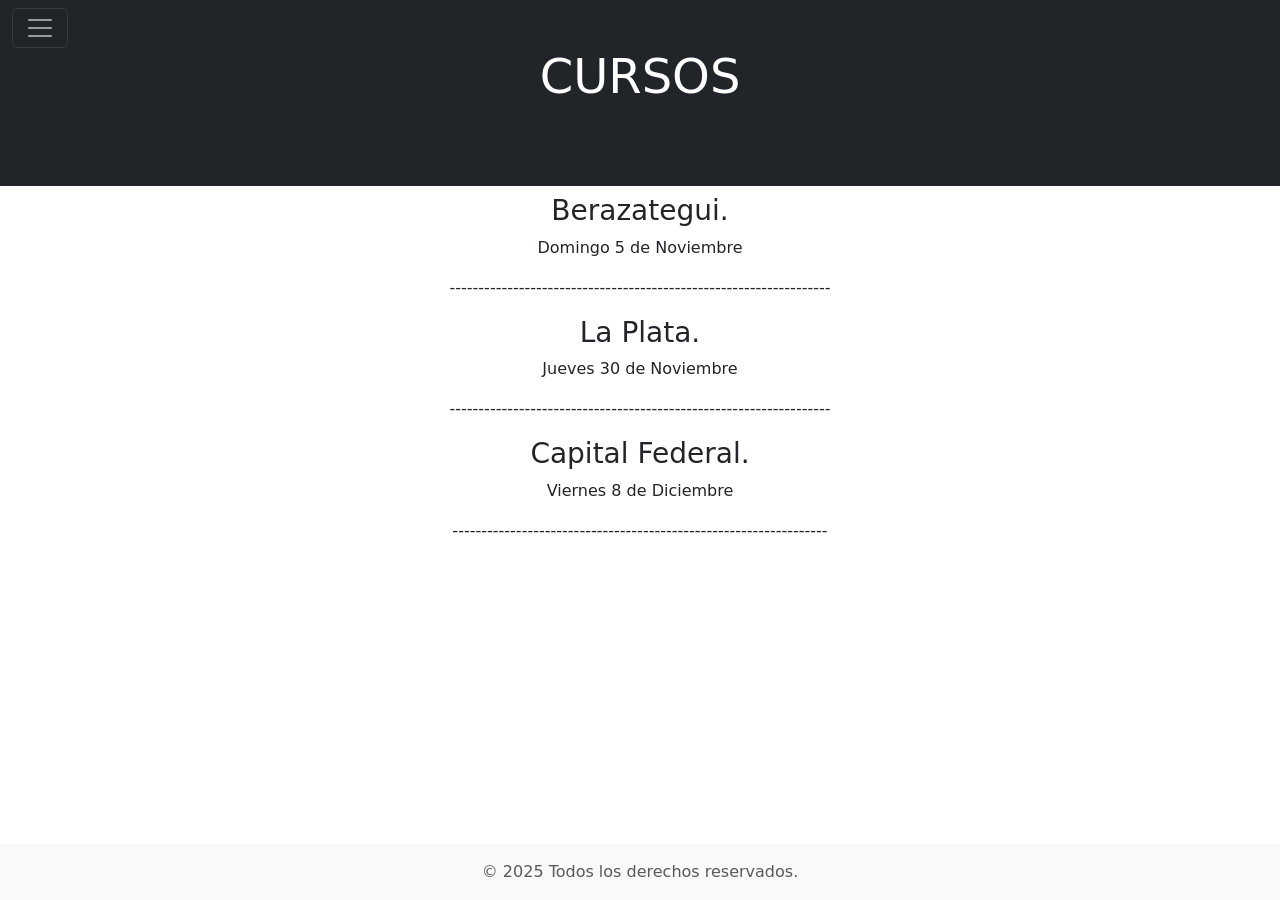
<file: cursos.html>
<!DOCTYPE html>
<html lang="es">

<head>
  <meta charset="UTF-8">
  <meta http-equiv="X-UA-Compatible" content="IE=edge">
  <meta name="viewport" content="width=device-width, initial-scale=1.0">
  <title>Cursos</title>
  <link href="https://cdn.jsdelivr.net/npm/bootstrap@5.3.2/dist/css/bootstrap.min.css" rel="stylesheet"
    integrity="sha384-T3c6CoIi6uLrA9TneNEoa7RxnatzjcDSCmG1MXxSR1GAsXEV/Dwwykc2MPK8M2HN" crossorigin="anonymous">
  <link rel="icon" href="imagenes/cam.jpg">
</head>

<body>
  <div>
    <header>
      <div class="container-fluid p-5 bg-primary bg-dark text-white text-center">
        <h1 class="display-1" style=" font-size: 3em;">CURSOS</h1>
        <div>
          <button class="navbar-toggler" type="button" data-bs-toggle="offcanvas" data-bs-target="#navbarOffcanvasLg"
            aria-controls="navbarOffcanvasLg" aria-label="Toggle navigation">
            <span class="navbar-toggler-icon"></span>
          </button>
          <div class="offcanvas offcanvas-end" tabindex="-1" id="navbarOffcanvasLg">
          </div>

          <nav class="navbar navbar-dark bg-dark fixed-top">
            <div class="container-fluid">

              <button class="navbar-toggler" type="button" data-bs-toggle="offcanvas"
                data-bs-target="#offcanvasDarkNavbar" aria-controls="offcanvasDarkNavbar"
                aria-label="Toggle navigation">
                <span class="navbar-toggler-icon"></span>
              </button>
              <div class="offcanvas offcanvas-end text-bg-dark" tabindex="-1" id="offcanvasDarkNavbar">
                <div class="offcanvas-header">

                  <button type="button" class="btn-close btn-close-white" data-bs-dismiss="offcanvas"
                    aria-label="Close"></button>
                </div>
                <div class="offcanvas-body">
                  <ul class="navbar-nav justify-content-end flex-grow-1 pe-3">
                    <li class="nav-item">
                      <a class="nav-link active" aria-current="page" href="index.html">Home</a>
                    </li>
                    <li class="nav-item">
                      <a class="nav-link" href="biografia.html">Sobre mi</a>
                    </li>
                    <li class="nav-item">
                      <a class="nav-link" href="galeria.html">Galería de Fotos</a>
                    <li class="nav-item">
                      <a class="nav-link" href="videos.html">Videos</a>
                    </li>
                    <li class="nav-item">
                      <a class="nav-link" href="shows.html">cursos</a>
                    </li>
                    <li class="nav-item">
                      <a class="nav-link" href="juego.html">Exploracion</a>
                    </li>
                    <li class="nav-item">
                      <a class="nav-link" href="formulario.html">Contacto</a>
                    </li>
                    <li class="nav-item">
                      <a class="nav-link" href="informacion.html">Información</a>
                    </li>
                 </ul>
                </div>
              </div>
            </div>
          </nav>
        
        </div>
      </div>
    </header>

    <main>

      <section id='works' class="s-works" style="text-align: center;">
        <div class="intro-wrap">
          <div class="row section-header has-bottom-sep light-sep" data-aos="fade-up">
            <div class="col-full">
              <h3 class="subhead"></h3>
            </div>

            <div class="row section-header has-bottom-sep light-sep" data-aos="fade-up"> </div>
            <div>
              <h3 class="subhead">Berazategui.</h3>
              <p>Domingo 5 de Noviembre</p>
              <p>------------------------------------------------------------------</p>
            </div>
            <div class="row section-header has-bottom-sep light-sep" data-aos="fade-up"> </div>
            <div>
              <h3 class="subhead">La Plata.</h3>
              <p>Jueves 30 de Noviembre</p>
              <p>------------------------------------------------------------------</p>
            </div>

            <div class="row section-header has-bottom-sep light-sep" data-aos="fade-up"> </div>
            <div>
              <h3 class="subhead">Capital Federal.</h3>
              <p>Viernes 8 de Diciembre</p>
              <p>-----------------------------------------------------------------</p>
            </div>

            <div class="row section-header has-bottom-sep light-sep" data-aos="fade-up"> </div>
          </div>
        </div>
     </section>
    </main>
    <footer
      class="footer mt-auto py-3 bg-body-tertiary text-center position-absolute bottom-0 start-0 w-100 bg-warning text-center">
      <div class="container">
        <span class="text-body-secondary">© 2025 Todos los derechos reservados.</span>
      </div>
    </footer>
  </div>
  <script src="https://cdn.jsdelivr.net/npm/bootstrap@5.3.2/dist/js/bootstrap.bundle.min.js"
    integrity="sha384-C6RzsynM9kWDrMNeT87bh95OGNyZPhcTNXj1NW7RuBCsyN/o0jlpcV8Qyq46cDfL"
    crossorigin="anonymous"></script>
</body>

</html>
</file>
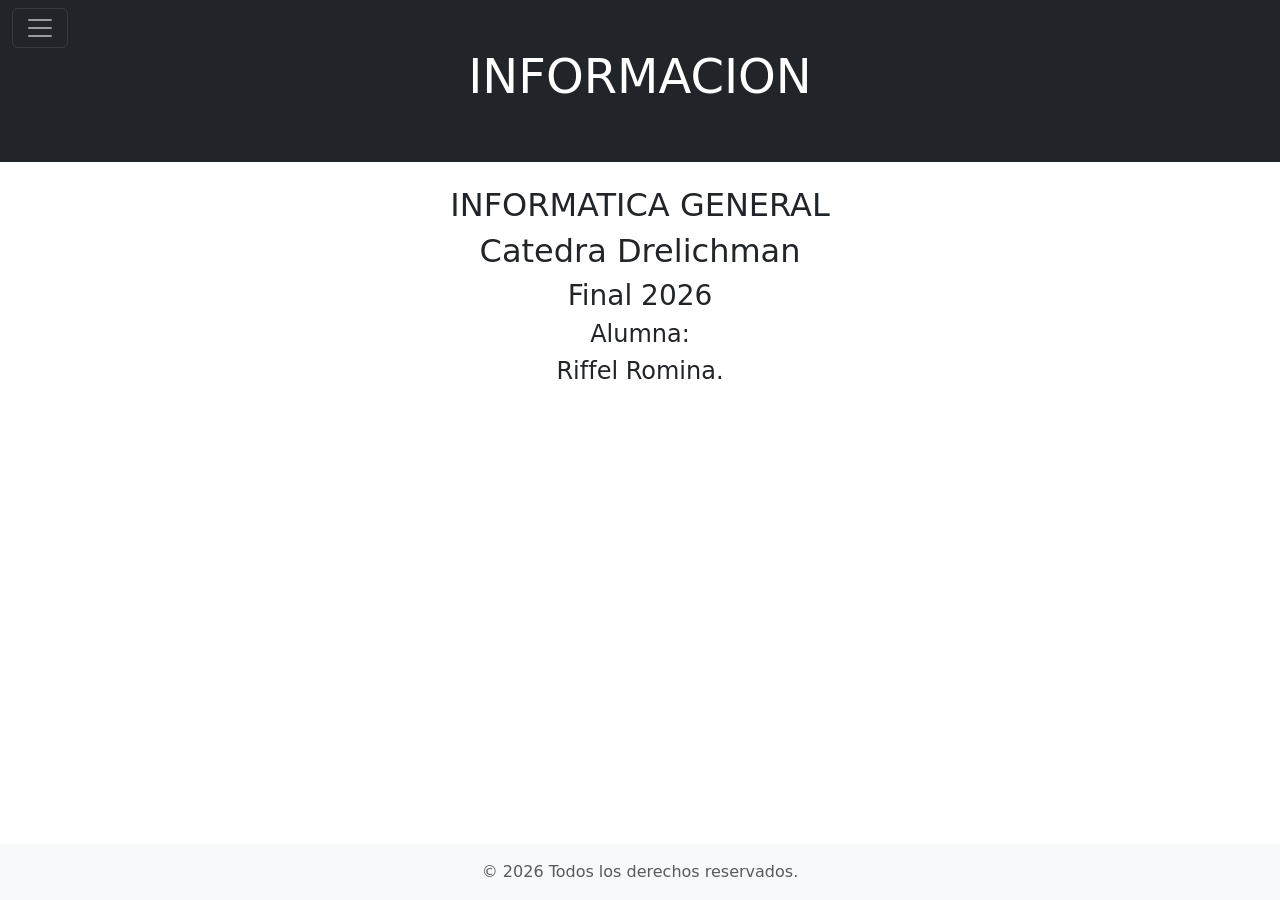
<file: informacion.html>
<!DOCTYPE html>
<html lang="es">

<head>
  <meta charset="UTF-8">
  <meta http-equiv="X-UA-Compatible" content="IE=edge">
  <meta name="viewport" content="width=device-width, initial-scale=1.0">
  <title>Información</title>
  <link rel="stylesheet" href="estilos.css">
  <link href="https://cdn.jsdelivr.net/npm/bootstrap@5.3.2/dist/css/bootstrap.min.css" rel="stylesheet"
    integrity="sha384-T3c6CoIi6uLrA9TneNEoa7RxnatzjcDSCmG1MXxSR1GAsXEV/Dwwykc2MPK8M2HN" crossorigin="anonymous">

  <link rel="icon" href="imagenes/cam.jpg">
</head>

<body>
  <div>
    <header>
      <div class="container-fluid p-5 bg-primary bg-dark text-white text-center">
        <h1 class="display-1" style=" font-size: 3em;">INFORMACIÓN</h1>
      </div>
      <button class="navbar-toggler" type="button" data-bs-toggle="offcanvas" data-bs-target="#navbarOffcanvasLg"
        aria-controls="navbarOffcanvasLg" aria-label="Toggle navigation">
        <span class="navbar-toggler-icon"></span>
      </button>
      <div class="offcanvas offcanvas-end" tabindex="-1" id="navbarOffcanvasLg"
        aria-labelledby="navbarOffcanvasLgLabel">
      </div>




      <nav class="navbar navbar-dark bg-dark fixed-top">
        <div class="container-fluid">

          <button class="navbar-toggler" type="button" data-bs-toggle="offcanvas" data-bs-target="#offcanvasDarkNavbar"
            aria-controls="offcanvasDarkNavbar" aria-label="Toggle navigation">
            <span class="navbar-toggler-icon"></span>
          </button>
          <div class="offcanvas offcanvas-end text-bg-dark" tabindex="-1" id="offcanvasDarkNavbar"
            aria-labelledby="offcanvasDarkNavbarLabel">
            <div class="offcanvas-header">

              <button type="button" class="btn-close btn-close-white" data-bs-dismiss="offcanvas"
                aria-label="Close"></button>
            </div>
            <div class="offcanvas-body">
              <ul class="navbar-nav justify-content-end flex-grow-1 pe-3">
                <li class="nav-item">
                  <a class="nav-link active" aria-current="page" href="index.html">Home</a>
                </li>
                <li class="nav-item">
                  <a class="nav-link" href="biografia.html">Sobre mi</a>
                </li>
                <li class="nav-item">
                  <a class="nav-link" href="galeria.html">Galería de Fotos</a>
                <li class="nav-item">
                  <a class="nav-link" href="videos.html">Videos</a>
                </li>
                <li class="nav-item">
                  <a class="nav-link" href="cursos.html">cursos</a>
                </li>
                <li class="nav-item">
                  <a class="nav-link" href="juego.html">Exploracion</a>
                </li>
                <li class="nav-item">
                  <a class="nav-link" href="formulario.html">Contacto</a>
                </li>
                <li class="nav-item">
                  <a class="nav-link" href="informacion.html">Información</a>
                </li>


            </div>
          </div>
        </div>

    </header>
    <main class="integrantes">
      <h2>INFORMATICA GENERAL</h2>
      <h2>Catedra Drelichman</h2>
      <h3>Final 2026</h3>
      <h4>Alumna:</h4>
      <h4>Riffel Romina.</h4>

      <br>
    </main>
    <footer
      class="footer mt-auto py-3 bg-body-tertiary text-center position-absolute bottom-0 start-0 w-100 bg-warning text-center">
      <div class="container">
        <span class="text-body-secondary">© 2026 Todos los derechos reservados.</span>
      </div>
    </footer>
  </div>
  <script src="https://cdn.jsdelivr.net/npm/bootstrap@5.3.2/dist/js/bootstrap.bundle.min.js"
    integrity="sha384-C6RzsynM9kWDrMNeT87bh95OGNyZPhcTNXj1NW7RuBCsyN/o0jlpcV8Qyq46cDfL"
    crossorigin="anonymous"></script>
</body>

</html>
</file>
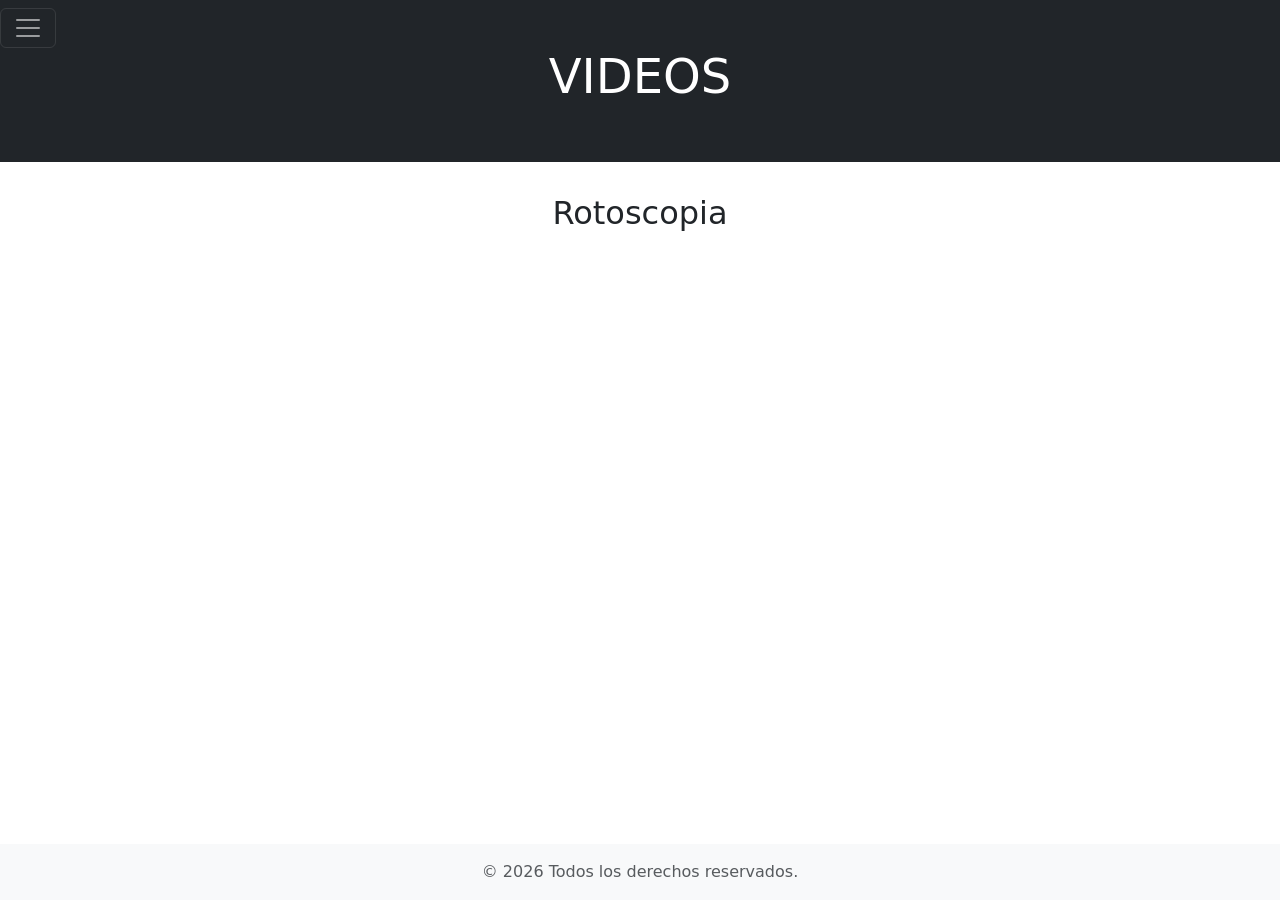
<file: videos.html>
<!DOCTYPE html>
<html lang="es">

<head>
  <meta charset="UTF-8">
  <meta name="viewport" content="width=device-width, initial-scale=1.0">
  <title>Videos</title>
  <link rel="stylesheet" href="estilos.css">
  <link href="https://cdn.jsdelivr.net/npm/bootstrap@5.3.2/dist/css/bootstrap.min.css" rel="stylesheet">
  <link rel="icon" href="imagenes/cam.jpg">
</head>

<body class="d-flex flex-column min-vh-100">
  <div>
    <header>
      <div class="container-fluid p-5 bg-primary bg-dark text-white text-center">
        <h1 class="display-1" style="font-size: 3em;">VIDEOS</h1>

        <nav class="container-fluid navbar navbar-dark bg-dark fixed-top">
          <button class="navbar-toggler" type="button" data-bs-toggle="offcanvas"
            data-bs-target="#offcanvasDarkNavbar" aria-controls="offcanvasDarkNavbar" aria-label="Toggle navigation">
            <span class="navbar-toggler-icon"></span>
          </button>
          <div class="offcanvas offcanvas-end text-bg-dark" tabindex="-1" id="offcanvasDarkNavbar">
            <div class="offcanvas-header">
              <button type="button" class="btn-close btn-close-white" data-bs-dismiss="offcanvas"
                aria-label="Close"></button>
            </div>
            <div class="offcanvas-body">
              <ul class="navbar-nav justify-content-end flex-grow-1 pe-3">
                <li class="nav-item"><a class="nav-link" href="index.html">Home</a></li>
                <li class="nav-item"><a class="nav-link" href="biografia.html">Sobre mi</a></li>
                <li class="nav-item"><a class="nav-link" href="galeria.html">Galería de Fotos</a></li>
                <li class="nav-item"><a class="nav-link" href="videos.html">Videos</a></li>
                <li class="nav-item"><a class="nav-link" href="cursos.html">Cursos</a></li>
                <li class="nav-item"><a class="nav-link" href="juego.html">Exploración</a></li>
                <li class="nav-item"><a class="nav-link" href="formulario.html">Contacto</a></li>
                <li class="nav-item"><a class="nav-link" href="informacion.html">Información</a></li>
              </ul>
            </div>
          </div>
        </nav>
      </div>
    </header>

    <main class="flex-grow-1">
      <div class="container text-center mt-3 pt-3">
        <h2 class="text-center mb-4">Rotoscopia</h2>

        <!-- Video responsive y centrado -->
        <div class="ratio ratio-16x9 mx-auto" style="max-width: 700px;">
          <iframe src="https://www.youtube.com/embed/rmptWcPp3tU"
            title="YouTube video player" frameborder="0"
            allow="accelerometer; autoplay; clipboard-write; encrypted-media; gyroscope; picture-in-picture; web-share"
            allowfullscreen></iframe>
        </div>
      </div>
    </main>
  </div>
</div>
   <footer class="footer mt-auto py-3 bg-body-tertiary text-center">
    <div class="container">
      <span class="text-body-secondary">© 2026 Todos los derechos reservados.</span>
    </div>
  </div>
  </footer>
  

  <script src="https://cdn.jsdelivr.net/npm/bootstrap@5.3.2/dist/js/bootstrap.bundle.min.js"
    integrity="sha384-C6RzsynM9kWDrMNeT87bh95OGNyZPhcTNXj1NW7RuBCsyN/o0jlpcV8Qyq46cDfL"
    crossorigin="anonymous"></script>
</body>

</html>
</file>
<file: estilos.css>
.fondoBio{
  background-image: url(imagenes/img-fondo3.jpg);
  background-size: 100%;
}

.formularioContacto{
  box-sizing: border-box;
} 
input, label, textarea{
  padding: 0.5em;
  margin: 0.5em;
}


section{
  text-align: center;
}
.integrantes{
  text-align: center;
}

main.fotos{
  background-image: url(imagenes/img-fondo3.jpeg);
}
.contenedor{
  max-width: 600px;
  width: 100%;
  text-align: center;
  box-sizing: border-box;
  margin: 0 auto;
}

footer{
  margin-top: 5em;
  
}

.carousel-item {
  height: 800px;
  
}

.carousel-item img {
  height: 100%;
  width : 100%;
  object-fit: cover;
 
}


.subtitel {
  margin-top: 5px;
}
</file>
